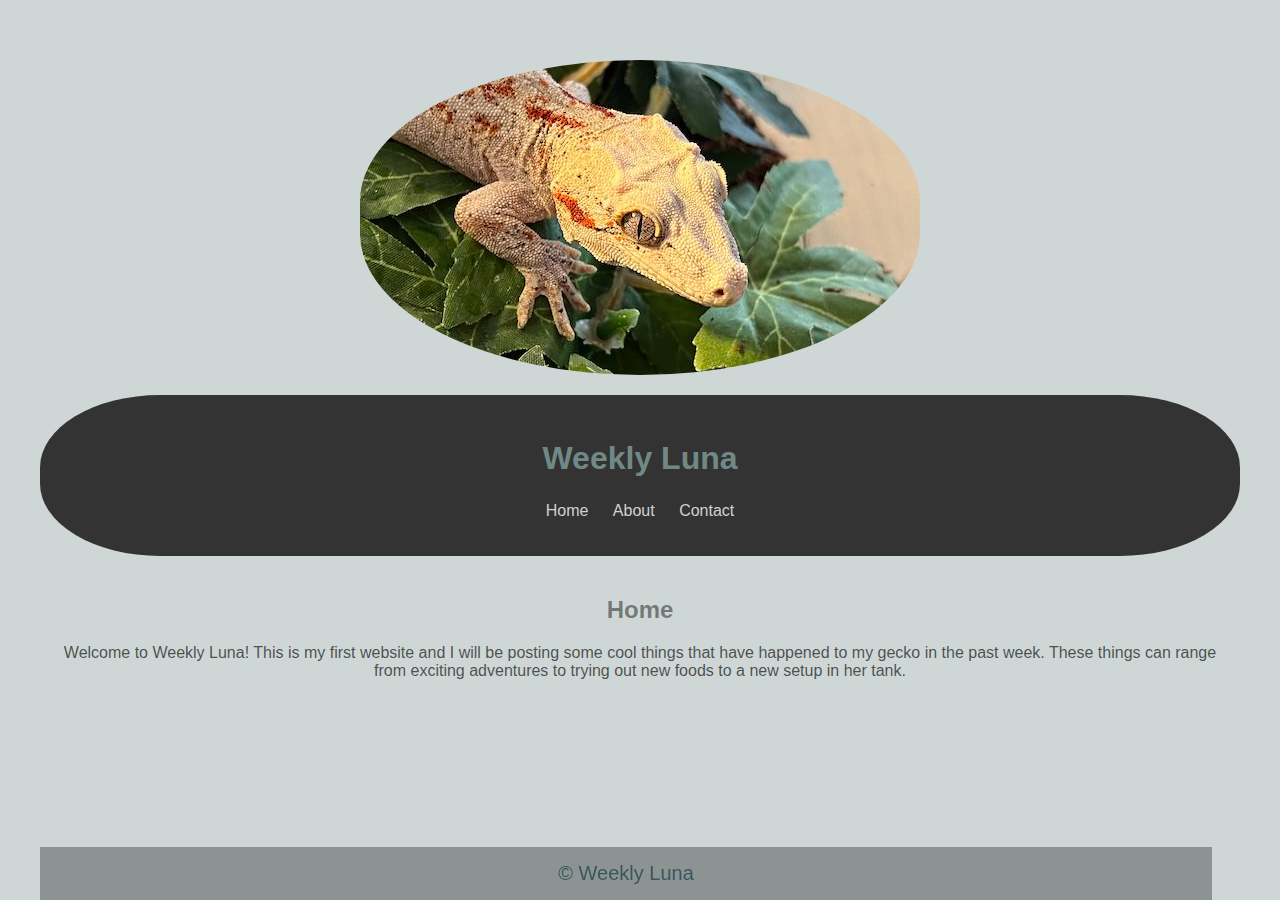
<file: index.html>
<!DOCTYPE html>
<html lang="en">
<head>
    <script> window.chtlConfig = { chatbotId: "7847542977" } </script>
<script async data-id="7847542977" id="chatling-embed-script" type="text/javascript" src="https://chatling.ai/js/embed.js"></script>
    <meta charset="UTF-8">
    <meta name="viewport" content="width=device-width, initial-scale=1.0">
    <img src="images/IMG_5600.jpg" alt="Profile Picture">
    <title>Weekly Luna</title>
    <link rel="stylesheet" href="styles.css"> <!-- Make sure this path is correct -->
    <!-- Global site tag (gtag.js) - Google Analytics -->
    <script async src="https://www.googletagmanager.com/gtag/js?id=G-VW16KMQ0J9"></script>
    <script>
        window.dataLayer = window.dataLayer || [];
        function gtag(){dataLayer.push(arguments);}
        gtag('js', new Date());
        gtag('config', 'G-VW16KMQ0J9');
    </script>
</head>
<body>
    <header>
        <h1>Weekly Luna</h1>
        <nav>
            <ul>
                <li><a href="index.html">Home</a></li>
                <li><a href="about.html">About</a></li>
                <li><a href="contact.html">Contact</a></li>
            </ul>
        </nav>
    </header>
    <main>
        <section id="home">
            <h2>Home</h2>
            <p>Welcome to Weekly Luna! This is my first website and I will be posting some cool things that have happened to my gecko in the past week. These things can range from exciting adventures to trying out new foods to a new setup in her tank. </p>
        </section>
    </main>
    <footer>
        <a>&copy; Weekly Luna</a>
    </footer>
    <script src="script.js"></script>
</body>
</html>
</file>
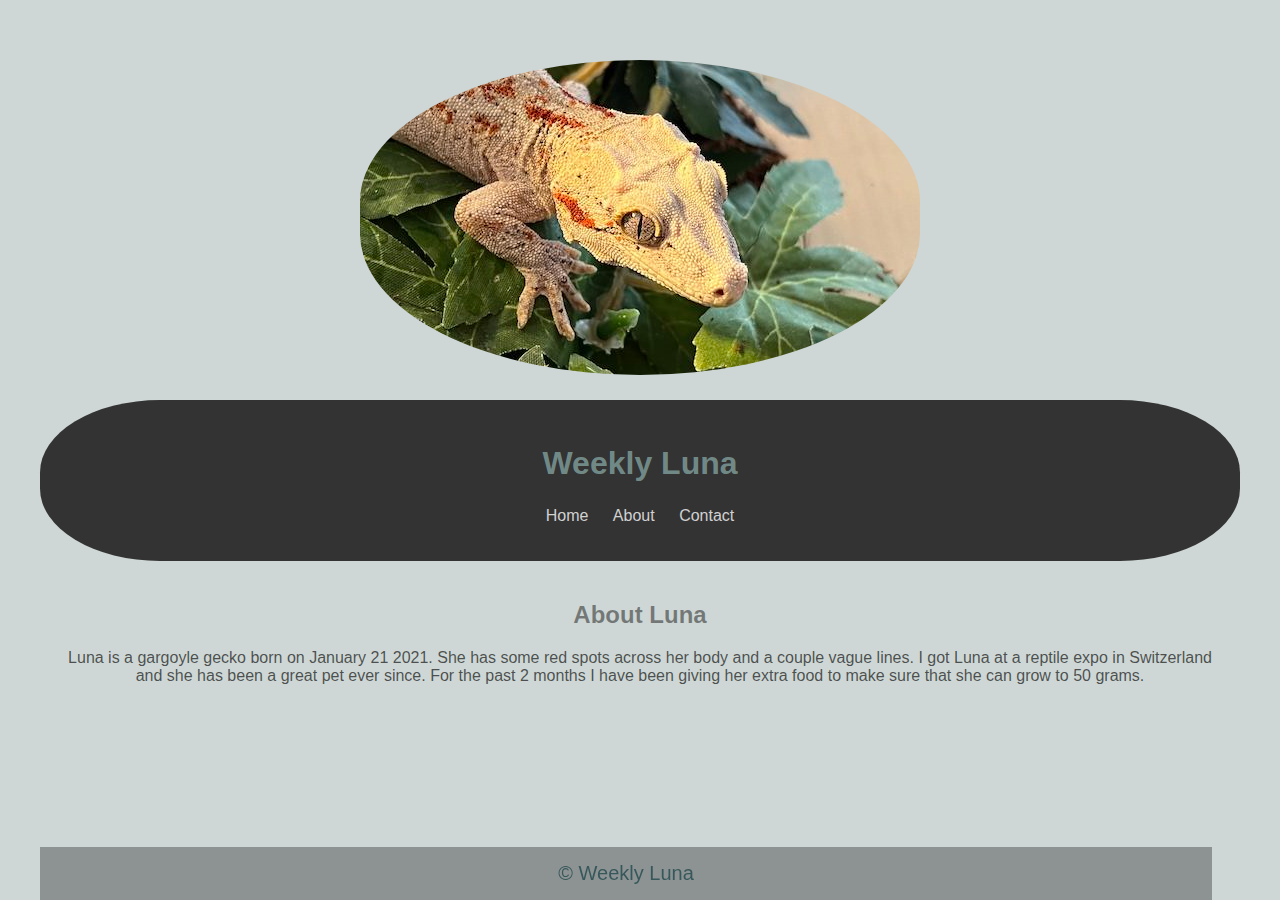
<file: about.html>
<!DOCTYPE html>
<html lang="en">
<head>
    <script> window.chtlConfig = { chatbotId: "7847542977" } </script>
<script async data-id="7847542977" id="chatling-embed-script" type="text/javascript" src="https://chatling.ai/js/embed.js"></script>
    <img src="images/IMG_5600.jpg" alt="Luna">
    <meta charset="UTF-8">
    <meta name="viewport" content="width=device-width, initial-scale=1.0">
    <title>Weekly Luna</title>
    <link rel="stylesheet" href="styles.css">
    <!-- Global site tag (gtag.js) - Google Analytics -->
    <script async src="https://www.googletagmanager.com/gtag/js?id=G-VW16KMQ0J9"></script>
    <script>
        window.dataLayer = window.dataLayer || [];
        function gtag(){dataLayer.push(arguments);}
        gtag('js', new Date());

        gtag('config', 'G-VW16KMQ0J9');
    </script>
</head>
<body>
    <h1></h1>
    <p id="myElementId"></p>
    <script src="script.js"></script>
</body>
</html>
    <header>
        <h1>Weekly Luna</h1>
        <nav>
            <ul>
                <li><a href="index.html">Home</a></li>
                <li><a href="about.html">About</a></li>
                <li><a href="contact.html">Contact</a></li>
            </ul>
        </nav>
    </header>
    <main>
        <section id="about">
            <h2>About Luna</h2>
            <p>Luna is a gargoyle gecko born on January 21 2021. She has some red spots across her body and a couple vague lines. I got Luna at a reptile expo in Switzerland and she has been a great pet ever since. For the past 2 months I have been giving her extra food to make sure that she can grow to 50 grams. 
            </p>
        </section>
    </main>
    <footer>
        <a>&copy; Weekly Luna</a>
    </footer>
    <script src="script.js"></script>
</body>
</html>
</file>
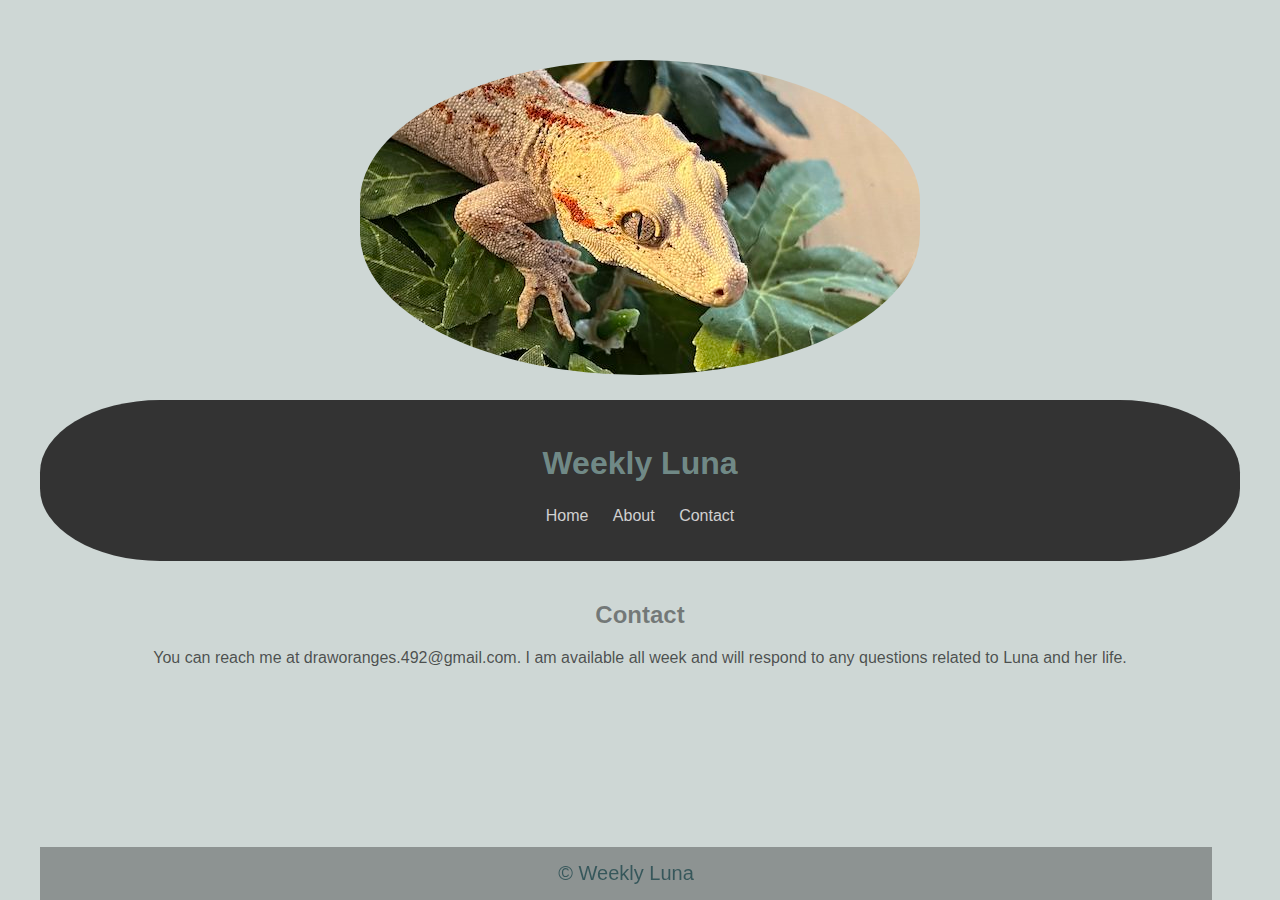
<file: contact.html>
<!DOCTYPE html>
<html lang="en">
<head>
    <script> window.chtlConfig = { chatbotId: "7847542977" } </script>
<script async data-id="7847542977" id="chatling-embed-script" type="text/javascript" src="https://chatling.ai/js/embed.js"></script>
    <img src="images/IMG_5600.jpg" alt="Luna">
    <meta charset="UTF-8">
    <meta name="viewport" content="width=device-width, initial-scale=1.0">
    <title>Weekly Luna</title>
    <link rel="stylesheet" href="styles.css">
    <!-- Global site tag (gtag.js) - Google Analytics -->
    <script async src="https://www.googletagmanager.com/gtag/js?id=G-VW16KMQ0J9"></script>
    <script>
        window.dataLayer = window.dataLayer || [];
        function gtag(){dataLayer.push(arguments);}
        gtag('js', new Date());

        gtag('config', 'G-VW16KMQ0J9');
    </script>
</head>
<body>
    <h1></h1>
    <p id="myElementId"></p>
    <script src="script.js"></script>
</body>
</html>
    <header>
        <h1>Weekly Luna</h1>
        <nav>
            <ul>
                <li><a href="index.html">Home</a></li>
                <li><a href="about.html">About</a></li>
                <li><a href="contact.html">Contact</a></li>
            </ul>
        </nav>
    </header>
    <main>
        <section id="contact">
            <h2>Contact</h2>
            <p>You can reach me at <k href="mailto:draworanges.492@gmail.com">draworanges.492@gmail.com</k>. I am available all week and will respond to any questions related to Luna and her life. </p>
        </section>
    </main>
    <footer>
        <a>&copy; Weekly Luna</a>
    </footer>
    <script src="script.js"></script>
</body>
</html>
</file>
<file: styles.css>
/* General body styling */
body {
    font-family: 'Arial', Times, serif;
    background-color: rgba(9, 54, 43, 0.2);
    margin: 20px;
    padding: 20px;
}

/* Styling for the main heading */
h1 {
    color: rgba(150, 189, 185, 0.649);
    margin: 25px;
    font-family: Georgia, 'Arial', Times, serif;
    text-align: center;
}

/* Styling for paragraph text */
p {
    color: rgba(0, 0, 0, 0.649);
    text-align: center;
    width: 100%;
}

/* Header 2 styling */
h2 {
    color: rgba(0, 0, 0, 0.442);
    text-align: center;
    margin: 20;
}

/* Header styling */
header {
    background-color: #333;
    color: black;
    padding: 20px 0;
    text-align: center;
    width: 100%;
    position: relative;
    border-radius: 10%/45%;
}

/* Navigation styling */
nav ul {
    list-style-type: none;
    padding: 0;
}

/* Navigation list items */
nav ul li {
    display: inline;
    margin: 0 10px;
}

/* Navigation links */
nav ul li a {
    color: rgba(255, 255, 255, 0.786);
    text-decoration: none;
    text-align: center;
}

/* Main content styling */
main {
    padding: 20px;
}

/* Section styling */
section {
    margin-bottom: 40px;
}

/* Image styling */
img {
    max-width: 50%; /* Ensures the image takes up at most half the width of its container */
    height: auto; /* Maintains aspect ratio */
    display: block;
    margin: 20px auto;
    border-radius: 100% / 90%; /* Makes the image an ellipse with more horizontal radius */
    box-shadow: 10 8px 20px rgba(0, 0, 0, 0.1); /* Adds a soft, subtle shadow to make the image pop */
}

/* Header 3 styling */
h3 {
    font-size: 25px;
}

/* Footer styling */
footer {
    background-color: #60636497;
    color: rgba(209, 41, 41, 0.318);
    text-align: center;
    padding: 15px 10px; /* Corrected padding syntax */
    position: fixed;
    width: 90%;
    bottom: 0;
    font-size: 20px;
}

/* Link styling when hovered over */
k:hover {
    color: #3734c7; /* Change this to your desired hover color */
    text-decoration: underline; /* Add underline on hover if needed */
}

/* General link styling */
a {
    color: #04353ba3; /* Change this to your desired link color */
    text-decoration: none; /* Remove underline if needed */
    text-align: center;
}
k {
    color: rgba(0, 0, 0, 0.649);
}
</file>
